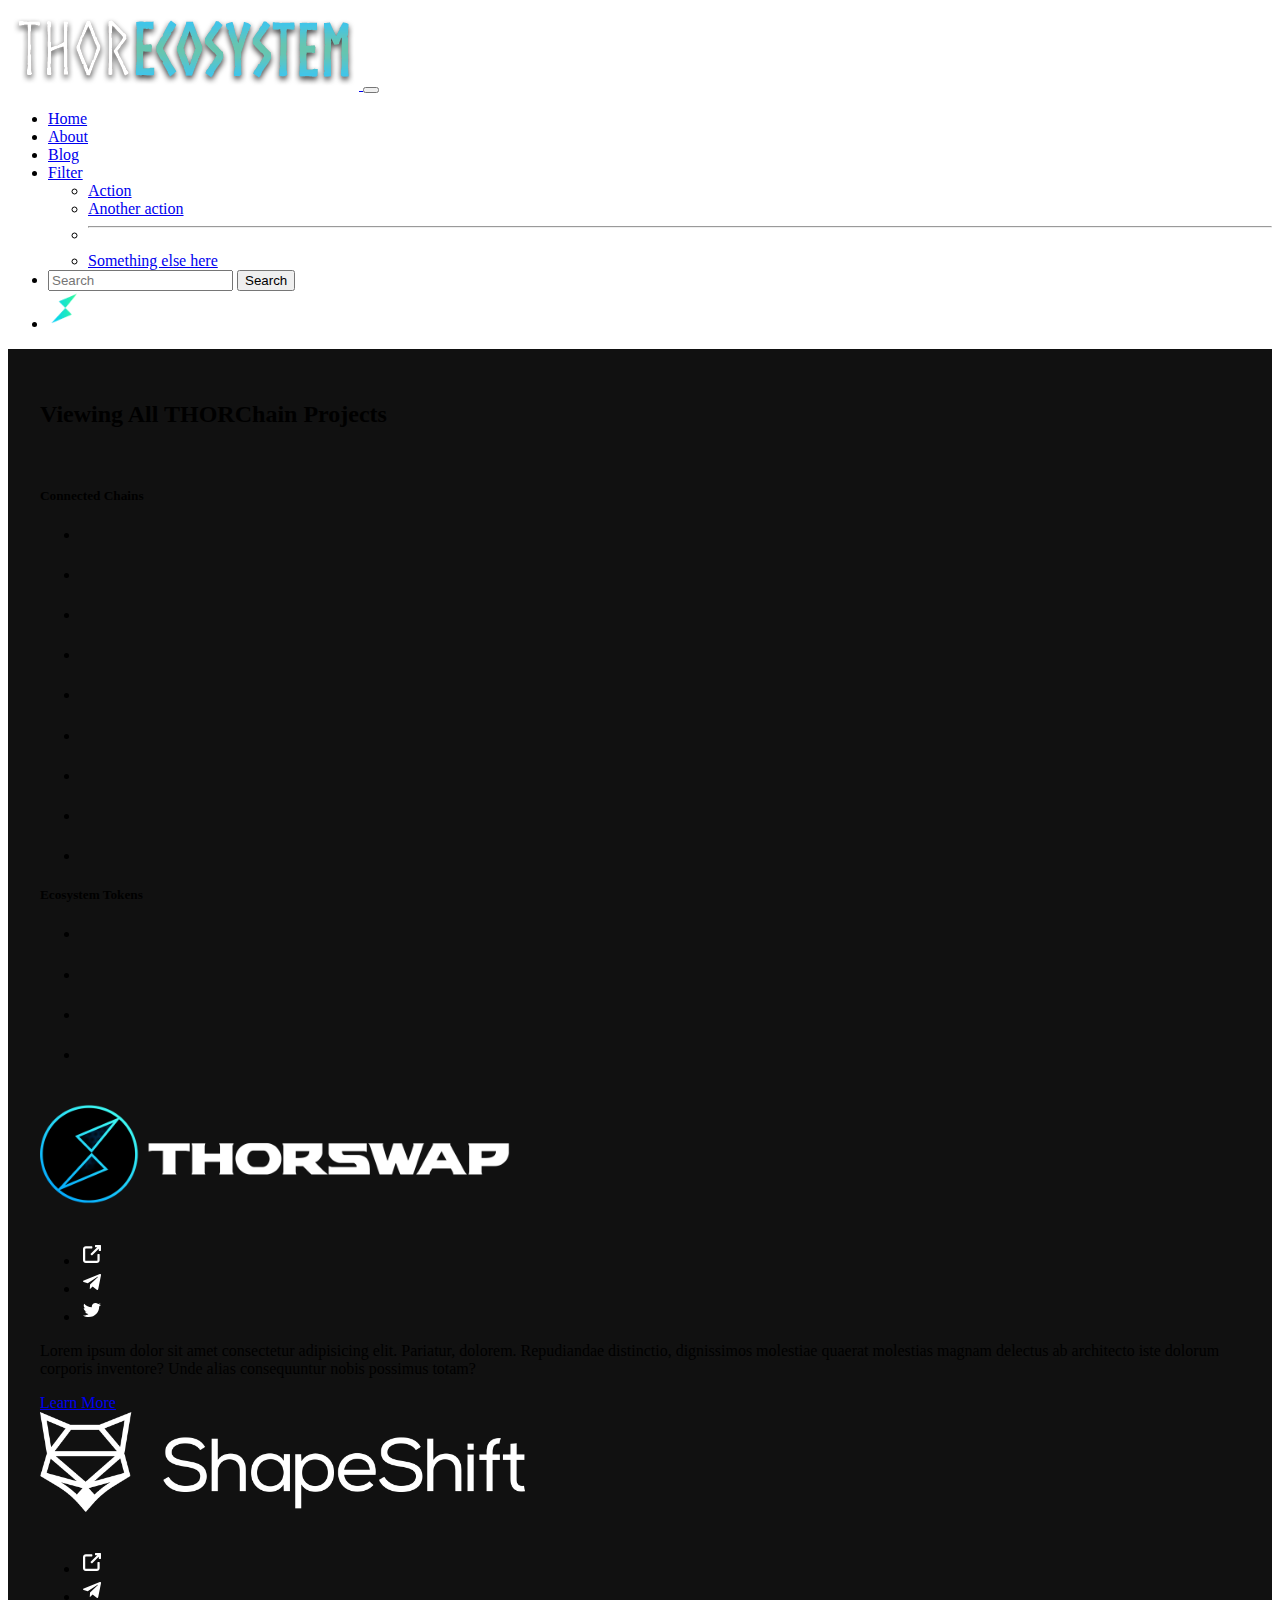
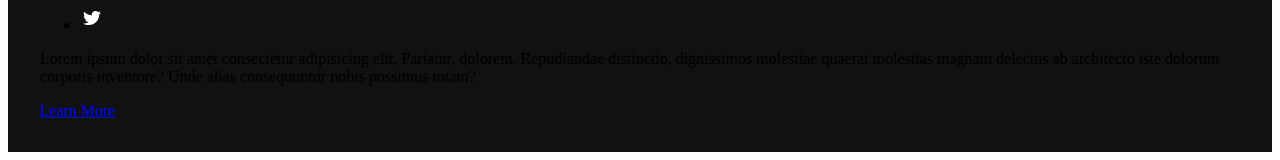
<file: index.html>
<!DOCTYPE html>
<html lang="en">
<head>
    <meta charset="UTF-8">
    <meta http-equiv="X-UA-Compatible" content="IE=edge">
    <meta name="viewport" content="width=device-width, initial-scale=1.0">
    <title>THORecosystem</title>
    <link href="https://cdn.jsdelivr.net/npm/bootstrap@5.2.1/dist/css/bootstrap.min.css" rel="stylesheet" integrity="sha384-iYQeCzEYFbKjA/T2uDLTpkwGzCiq6soy8tYaI1GyVh/UjpbCx/TYkiZhlZB6+fzT" crossorigin="anonymous">
    <link rel="stylesheet" href="/styles.css">
    <script src="https://cdn.jsdelivr.net/npm/bootstrap@5.2.1/dist/js/bootstrap.bundle.min.js" integrity="sha384-u1OknCvxWvY5kfmNBILK2hRnQC3Pr17a+RTT6rIHI7NnikvbZlHgTPOOmMi466C8" crossorigin="anonymous"></script>
</head>
<body>
  <header>
    <nav class="navbar navbar-expand-lg navbar-dark bg-dark">
        <div class="container-fluid">
          <a class="navbar-brand" href="#">
            <img src="/images/thorecosystem.png" alt="THORecosystem">
          </a>
          <button class="navbar-toggler" type="button" data-bs-toggle="collapse" data-bs-target="#navbarSupportedContent" aria-controls="navbarSupportedContent" aria-expanded="false" aria-label="Toggle navigation">
            <span class="navbar-toggler-icon"></span>
          </button>
          <div class="nav justify-content-end collapse navbar-collapse" id="navbarSupportedContent">
            <ul class="navbar-nav mb-2 mb-lg-0">
              <li class="nav-item">
                <a class="nav-link active" aria-current="page" href="#">Home</a>
              </li>
              <li class="nav-item">
                <a class="nav-link" href="#">About</a>
              </li>
              <li class="nav-item">
                <a class="nav-link" href="#">Blog</a>
              </li>
              <li class="nav-item dropdown">
                <a class="nav-link dropdown-toggle" href="#" role="button" data-bs-toggle="dropdown" aria-expanded="false">
                  Filter
                </a>
                <ul class="dropdown-menu">
                  <li><a class="dropdown-item" href="#">Action</a></li>
                  <li><a class="dropdown-item" href="#">Another action</a></li>
                  <li><hr class="dropdown-divider"></li>
                  <li><a class="dropdown-item" href="#">Something else here</a></li>
                </ul>
              </li>
              <li>
                <form class="d-flex" role="search">
                    <input class="form-control me-2" type="search" placeholder="Search" aria-label="Search">
                    <button class="btn btn-outline-info" type="submit">Search</button>
                  </form>
              </li>
              <li>
                  <img src="/images/tc3.png" width="33">
              </li>
            </ul>

          </div>
        </div>
      </nav>
    </header>   
  <main>
      <h2 class="text-center text-white"> Viewing All THORChain Projects </h1>
        <br>
    <div class="row">
        <div class="col-sm-9">
          <div class="card text-bg-dark border-info">
            <div class="card-body">
              <h5 class="card-title">Connected Chains</h5>
              <ul class="list-inline">
                <li class="list-inline-item"><script defer src="https://www.livecoinwatch.com/static/lcw-widget.js"></script> <div class="livecoinwatch-widget-6" lcw-coin="RUNE" lcw-base="USD" lcw-period="d" lcw-color-tx="#ffffff" lcw-color-bg="#1f2434" lcw-border-w="1" ></div></li>
                  <li class="list-inline-item"><script defer src="https://www.livecoinwatch.com/static/lcw-widget.js"></script> <div class="livecoinwatch-widget-6" lcw-coin="BTC" lcw-base="USD" lcw-period="d" lcw-color-tx="#ffffff" lcw-color-bg="#1f2434" lcw-border-w="1" ></div></li>
                    <li class="list-inline-item"><script defer src="https://www.livecoinwatch.com/static/lcw-widget.js"></script> <div class="livecoinwatch-widget-6" lcw-coin="ETH" lcw-base="USD" lcw-period="d" lcw-color-tx="#ffffff" lcw-color-bg="#1f2434" lcw-border-w="1" ></div></li>
                      <li class="list-inline-item"><script defer src="https://www.livecoinwatch.com/static/lcw-widget.js"></script> <div class="livecoinwatch-widget-6" lcw-coin="BNB" lcw-base="USD" lcw-period="d" lcw-color-tx="#ffffff" lcw-color-bg="#1f2434" lcw-border-w="1" ></div></li>
                        <li class="list-inline-item"><script defer src="https://www.livecoinwatch.com/static/lcw-widget.js"></script> <div class="livecoinwatch-widget-6" lcw-coin="BCH" lcw-base="USD" lcw-period="d" lcw-color-tx="#ffffff" lcw-color-bg="#1f2434" lcw-border-w="1" ></div></li>
                          <li class="list-inline-item"><script defer src="https://www.livecoinwatch.com/static/lcw-widget.js"></script> <div class="livecoinwatch-widget-6" lcw-coin="ATOM" lcw-base="USD" lcw-period="d" lcw-color-tx="#ffffff" lcw-color-bg="#1f2434" lcw-border-w="1" ></div></li>
                        <li class="list-inline-item"><script defer src="https://www.livecoinwatch.com/static/lcw-widget.js"></script> <div class="livecoinwatch-widget-6" lcw-coin="AVAX" lcw-base="USD" lcw-period="d" lcw-color-tx="#ffffff" lcw-color-bg="#1f2434" lcw-border-w="1" ></div></li>
                      <li class="list-inline-item"><script defer src="https://www.livecoinwatch.com/static/lcw-widget.js"></script> <div class="livecoinwatch-widget-6" lcw-coin="DOGE" lcw-base="USD" lcw-period="d" lcw-color-tx="#ffffff" lcw-color-bg="#1f2434" lcw-border-w="1" ></div></li>
                <li class="list-inline-item"><script defer src="https://www.livecoinwatch.com/static/lcw-widget.js"></script> <div class="livecoinwatch-widget-6" lcw-coin="LTC" lcw-base="USD" lcw-period="d" lcw-color-tx="#ffffff" lcw-color-bg="#1f2434" lcw-border-w="1" ></div></li>
            </ul>
            </div>
          </div>
        </div>
        <div class="col-sm-3">
          <div class="card text-bg-dark border-info">
            <div class="card-body">
              <h5 class="card-title">Ecosystem Tokens</h5>
              <ul class="list-inline">
                <li class="list-inline-item"><script defer src="https://www.livecoinwatch.com/static/lcw-widget.js"></script> <div class="livecoinwatch-widget-6" lcw-coin="__THOR" lcw-base="USD" lcw-period="d" lcw-color-tx="#ffffff" lcw-color-bg="#1f2434" lcw-border-w="1" ></div></li>
                <li class="list-inline-item"><script defer src="https://www.livecoinwatch.com/static/lcw-widget.js"></script> <div class="livecoinwatch-widget-6" lcw-coin="_XRUNE" lcw-base="USD" lcw-period="d" lcw-color-tx="#ffffff" lcw-color-bg="#1f2434" lcw-border-w="1" ></div></li>
                <li class="list-inline-item"><script defer src="https://www.livecoinwatch.com/static/lcw-widget.js"></script> <div class="livecoinwatch-widget-6" lcw-coin="_TGT" lcw-base="USD" lcw-period="d" lcw-color-tx="#ffffff" lcw-color-bg="#1f2434" lcw-border-w="1" ></div></li>
                <li class="list-inline-item"><script defer src="https://www.livecoinwatch.com/static/lcw-widget.js"></script> <div class="livecoinwatch-widget-6" lcw-coin="FOX" lcw-base="USD" lcw-period="d" lcw-color-tx="#ffffff" lcw-color-bg="#1f2434" lcw-border-w="1" ></div></li>
            </ul>
            </div>
          </div>
        </div>
      </div>
        <br>
        <div class="row">
          <div class="col-sm-6">
            <div class="card text-bg-dark border-info">
              <div class="card-body">
                <img src="/images/tsheader_logo.png" alt="THORSwap" height="100">
                <br>
                <br>  
                <ul class="list-inline">
                  <li class="list-inline-item"><img src="/images/external.svg"></li>
                  <li class="list-inline-item"><img src="/images/telegram.svg"></li>
                  <li class="list-inline-item"><img src="/images/twitter.svg"></li>
                </ul>
                <p class="card-text">Lorem ipsum dolor sit amet consectetur adipisicing elit. Pariatur, dolorem. Repudiandae distinctio, dignissimos molestiae quaerat molestias magnam delectus ab architecto iste dolorum corporis inventore? Unde alias consequuntur nobis possimus totam?</p>
                <a href="#" class="btn btn-info">Learn More</a>
              </div>
            </div>
          </div>
            <div class="col-sm-6">
              <div class="card text-bg-dark border-info">
                <div class="card-body">
                  <img src="/images/shapeshift.png" alt="Shape Shift" height="100">
                  <br>
                  <br>  
                  <ul class="list-inline">
                    <li class="list-inline-item"><img src="/images/external.svg"></li>
                    <li class="list-inline-item"><img src="/images/telegram.svg"></li>
                    <li class="list-inline-item"><img src="/images/twitter.svg"></li>
                  </ul>
                  <p class="card-text">Lorem ipsum dolor sit amet consectetur adipisicing elit. Pariatur, dolorem. Repudiandae distinctio, dignissimos molestiae quaerat molestias magnam delectus ab architecto iste dolorum corporis inventore? Unde alias consequuntur nobis possimus totam?</p>
                  <a href="#" class="btn btn-info">Learn More</a>
                </div>
              </div>
            </div>
          </div>  
      </div>
  </main> 
</body>
</html>
</file>
<file: styles.css>
main {
    background-color: #111;
    padding: 2em;
}
</file>
